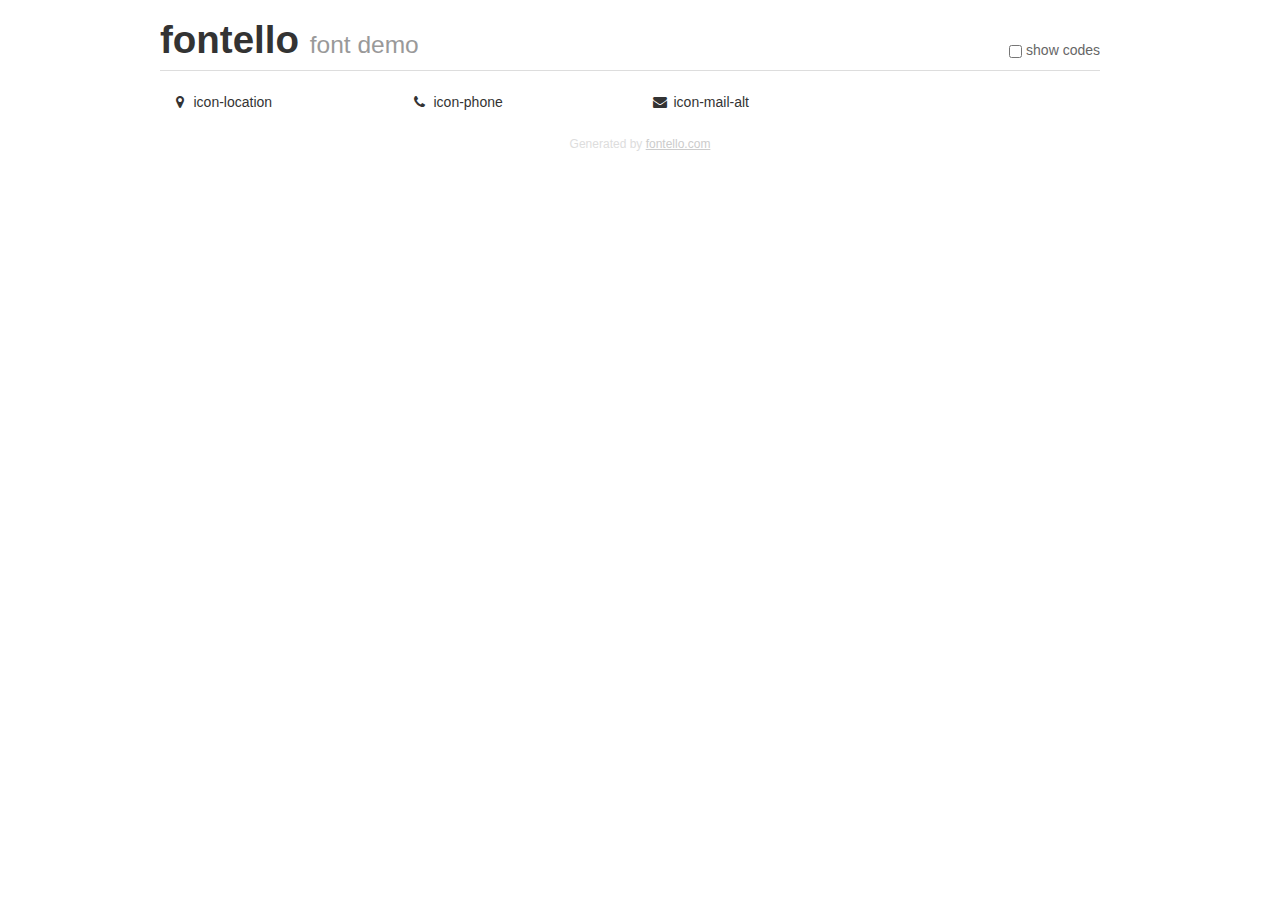
<file: demo.html>
<!DOCTYPE html>
<html>
  <head><!--[if lt IE 9]><script language="javascript" type="text/javascript" src="//html5shim.googlecode.com/svn/trunk/html5.js"></script><![endif]-->
    <meta charset="UTF-8"><style>/*
 * Bootstrap v2.2.1
 *
 * Copyright 2012 Twitter, Inc
 * Licensed under the Apache License v2.0
 * http://www.apache.org/licenses/LICENSE-2.0
 *
 * Designed and built with all the love in the world @twitter by @mdo and @fat.
 */
.clearfix {
  *zoom: 1;
}
.clearfix:before,
.clearfix:after {
  display: table;
  content: "";
  line-height: 0;
}
.clearfix:after {
  clear: both;
}
html {
  font-size: 100%;
  -webkit-text-size-adjust: 100%;
  -ms-text-size-adjust: 100%;
}
a:focus {
  outline: thin dotted #333;
  outline: 5px auto -webkit-focus-ring-color;
  outline-offset: -2px;
}
a:hover,
a:active {
  outline: 0;
}
button,
input,
select,
textarea {
  margin: 0;
  font-size: 100%;
  vertical-align: middle;
}
button,
input {
  *overflow: visible;
  line-height: normal;
}
button::-moz-focus-inner,
input::-moz-focus-inner {
  padding: 0;
  border: 0;
}
body {
  margin: 0;
  font-family: "Helvetica Neue", Helvetica, Arial, sans-serif;
  font-size: 14px;
  line-height: 20px;
  color: #333;
  background-color: #fff;
}
a {
  color: #08c;
  text-decoration: none;
}
a:hover {
  color: #005580;
  text-decoration: underline;
}
.row {
  margin-left: -20px;
  *zoom: 1;
}
.row:before,
.row:after {
  display: table;
  content: "";
  line-height: 0;
}
.row:after {
  clear: both;
}
[class*="span"] {
  float: left;
  min-height: 1px;
  margin-left: 20px;
}
.container,
.navbar-static-top .container,
.navbar-fixed-top .container,
.navbar-fixed-bottom .container {
  width: 940px;
}
.span12 {
  width: 940px;
}
.span11 {
  width: 860px;
}
.span10 {
  width: 780px;
}
.span9 {
  width: 700px;
}
.span8 {
  width: 620px;
}
.span7 {
  width: 540px;
}
.span6 {
  width: 460px;
}
.span5 {
  width: 380px;
}
.span4 {
  width: 300px;
}
.span3 {
  width: 220px;
}
.span2 {
  width: 140px;
}
.span1 {
  width: 60px;
}
[class*="span"].pull-right,
.row-fluid [class*="span"].pull-right {
  float: right;
}
.container {
  margin-right: auto;
  margin-left: auto;
  *zoom: 1;
}
.container:before,
.container:after {
  display: table;
  content: "";
  line-height: 0;
}
.container:after {
  clear: both;
}
p {
  margin: 0 0 10px;
}
.lead {
  margin-bottom: 20px;
  font-size: 21px;
  font-weight: 200;
  line-height: 30px;
}
small {
  font-size: 85%;
}
h1 {
  margin: 10px 0;
  font-family: inherit;
  font-weight: bold;
  line-height: 20px;
  color: inherit;
  text-rendering: optimizelegibility;
}
h1 small {
  font-weight: normal;
  line-height: 1;
  color: #999;
}
h1 {
  line-height: 40px;
}
h1 {
  font-size: 38.5px;
}
h1 small {
  font-size: 24.5px;
}
body {
  margin-top: 90px;
}
.header {
  position: fixed;
  top: 0;
  left: 50%;
  margin-left: -480px;
  background-color: #fff;
  border-bottom: 1px solid #ddd;
  padding-top: 10px;
  z-index: 10;
}
.footer {
  color: #ddd;
  font-size: 12px;
  text-align: center;
  margin-top: 20px;
}
.footer a {
  color: #ccc;
  text-decoration: underline;
}
.the-icons {
  font-size: 14px;
  line-height: 24px;
}
.switch {
  position: absolute;
  right: 0;
  bottom: 10px;
  color: #666;
}
.switch input {
  margin-right: 0.3em;
}
.codesOn .i-name {
  display: none;
}
.codesOn .i-code {
  display: inline;
}
.i-code {
  display: none;
}
@font-face {
      font-family: 'fontello';
      src: url('./font/fontello.eot?22654199');
      src: url('./font/fontello.eot?22654199#iefix') format('embedded-opentype'),
           url('./font/fontello.woff?22654199') format('woff'),
           url('./font/fontello.ttf?22654199') format('truetype'),
           url('./font/fontello.svg?22654199#fontello') format('svg');
      font-weight: normal;
      font-style: normal;
    }
     
     
    .demo-icon
    {
      font-family: "fontello";
      font-style: normal;
      font-weight: normal;
      speak: none;
     
      display: inline-block;
      text-decoration: inherit;
      width: 1em;
      margin-right: .2em;
      text-align: center;
      /* opacity: .8; */
     
      /* For safety - reset parent styles, that can break glyph codes*/
      font-variant: normal;
      text-transform: none;
     
      /* fix buttons height, for twitter bootstrap */
      line-height: 1em;
     
      /* Animation center compensation - margins should be symmetric */
      /* remove if not needed */
      margin-left: .2em;
     
      /* You can be more comfortable with increased icons size */
      /* font-size: 120%; */
     
      /* Font smoothing. That was taken from TWBS */
      -webkit-font-smoothing: antialiased;
      -moz-osx-font-smoothing: grayscale;
     
      /* Uncomment for 3D effect */
      /* text-shadow: 1px 1px 1px rgba(127, 127, 127, 0.3); */
    }
     </style>
    <link rel="stylesheet" href="css/animation.css"><!--[if IE 7]><link rel="stylesheet" href="css/fontello-ie7.css"><![endif]-->
    <script>
      function toggleCodes(on) {
        var obj = document.getElementById('icons');
      
        if (on) {
          obj.className += ' codesOn';
        } else {
          obj.className = obj.className.replace(' codesOn', '');
        }
      }
      
    </script>
  </head>
  <body>
    <div class="container header">
      <h1>
        fontello
         <small>font demo</small>
      </h1>
      <label class="switch">
        <input type="checkbox" onclick="toggleCodes(this.checked)">show codes
      </label>
    </div>
    <div id="icons" class="container">
      <div class="row">
        <div title="Code: 0xe800" class="the-icons span3"><i class="demo-icon icon-location">&#xe800;</i> <span class="i-name">icon-location</span><span class="i-code">0xe800</span></div>
        <div title="Code: 0xe801" class="the-icons span3"><i class="demo-icon icon-phone">&#xe801;</i> <span class="i-name">icon-phone</span><span class="i-code">0xe801</span></div>
        <div title="Code: 0xf0e0" class="the-icons span3"><i class="demo-icon icon-mail-alt">&#xf0e0;</i> <span class="i-name">icon-mail-alt</span><span class="i-code">0xf0e0</span></div>
      </div>
    </div>
    <div class="container footer">Generated by <a href="http://fontello.com">fontello.com</a></div>
  </body>
</html>
</file>
<file: css/fontello-ie7.css>
[class^="icon-"], [class*=" icon-"] {
  font-family: 'fontello';
  font-style: normal;
  font-weight: normal;
 
  /* fix buttons height */
  line-height: 1em;
 
  /* you can be more comfortable with increased icons size */
  /* font-size: 120%; */
}
 
.icon-location { *zoom: expression( this.runtimeStyle['zoom'] = '1', this.innerHTML = '&#xe800;&nbsp;'); }
.icon-phone { *zoom: expression( this.runtimeStyle['zoom'] = '1', this.innerHTML = '&#xe801;&nbsp;'); }
.icon-mail-alt { *zoom: expression( this.runtimeStyle['zoom'] = '1', this.innerHTML = '&#xf0e0;&nbsp;'); }
</file>
<file: css/animation.css>
/*
   Animation example, for spinners
*/
.animate-spin {
  -moz-animation: spin 2s infinite linear;
  -o-animation: spin 2s infinite linear;
  -webkit-animation: spin 2s infinite linear;
  animation: spin 2s infinite linear;
  display: inline-block;
}
@-moz-keyframes spin {
  0% {
    -moz-transform: rotate(0deg);
    -o-transform: rotate(0deg);
    -webkit-transform: rotate(0deg);
    transform: rotate(0deg);
  }

  100% {
    -moz-transform: rotate(359deg);
    -o-transform: rotate(359deg);
    -webkit-transform: rotate(359deg);
    transform: rotate(359deg);
  }
}
@-webkit-keyframes spin {
  0% {
    -moz-transform: rotate(0deg);
    -o-transform: rotate(0deg);
    -webkit-transform: rotate(0deg);
    transform: rotate(0deg);
  }

  100% {
    -moz-transform: rotate(359deg);
    -o-transform: rotate(359deg);
    -webkit-transform: rotate(359deg);
    transform: rotate(359deg);
  }
}
@-o-keyframes spin {
  0% {
    -moz-transform: rotate(0deg);
    -o-transform: rotate(0deg);
    -webkit-transform: rotate(0deg);
    transform: rotate(0deg);
  }

  100% {
    -moz-transform: rotate(359deg);
    -o-transform: rotate(359deg);
    -webkit-transform: rotate(359deg);
    transform: rotate(359deg);
  }
}
@-ms-keyframes spin {
  0% {
    -moz-transform: rotate(0deg);
    -o-transform: rotate(0deg);
    -webkit-transform: rotate(0deg);
    transform: rotate(0deg);
  }

  100% {
    -moz-transform: rotate(359deg);
    -o-transform: rotate(359deg);
    -webkit-transform: rotate(359deg);
    transform: rotate(359deg);
  }
}
@keyframes spin {
  0% {
    -moz-transform: rotate(0deg);
    -o-transform: rotate(0deg);
    -webkit-transform: rotate(0deg);
    transform: rotate(0deg);
  }

  100% {
    -moz-transform: rotate(359deg);
    -o-transform: rotate(359deg);
    -webkit-transform: rotate(359deg);
    transform: rotate(359deg);
  }
}
</file>
